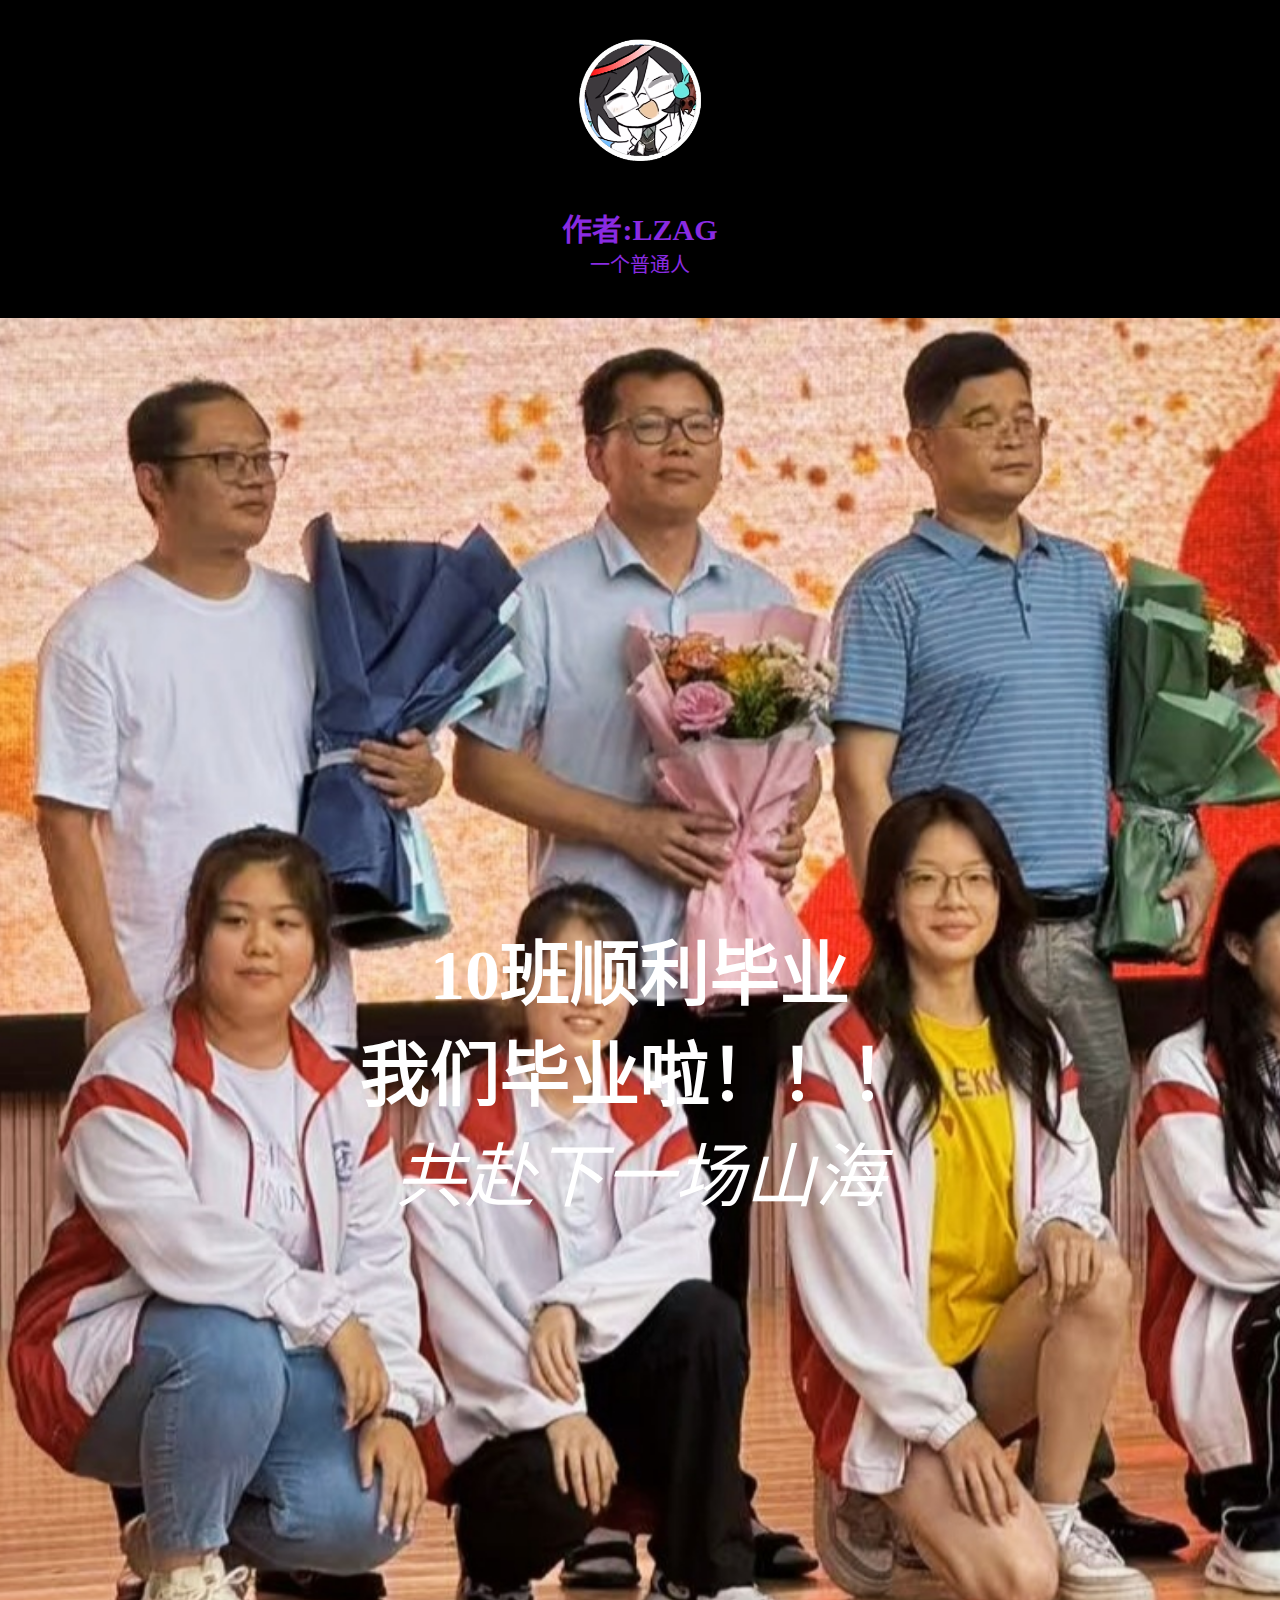
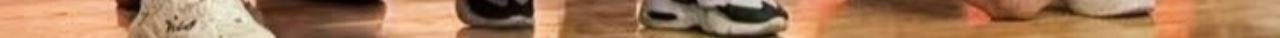
<file: index.html>
<!DOCTYPE html>
<html lang="zh-CN">
<head>
    <meta charset="UTF-8">
    <meta name="viewport" content="width=device-width, initial-scale=1.0">
    <title>荔枝的小唐网站</title>   
    <link rel="stylesheet" href="style.css">
</head>
<main>
    <body>
        <section class="me">
            <center>
            <img src="image/1.png" width="auto" height="200px">
            </center>
            <h2>作者:LZAG</h2>
            <nav></nav>
            <p>一个普通人</p>
        </section>
        <section class="hi">
            <h4>10班顺利毕业</h3>   
            <p><strong>我们毕业啦！！！</strong>    </p>
         <p><em>共赴下一场山海</em></p>
        </section>
    </body>
</main>
</html>
</file>
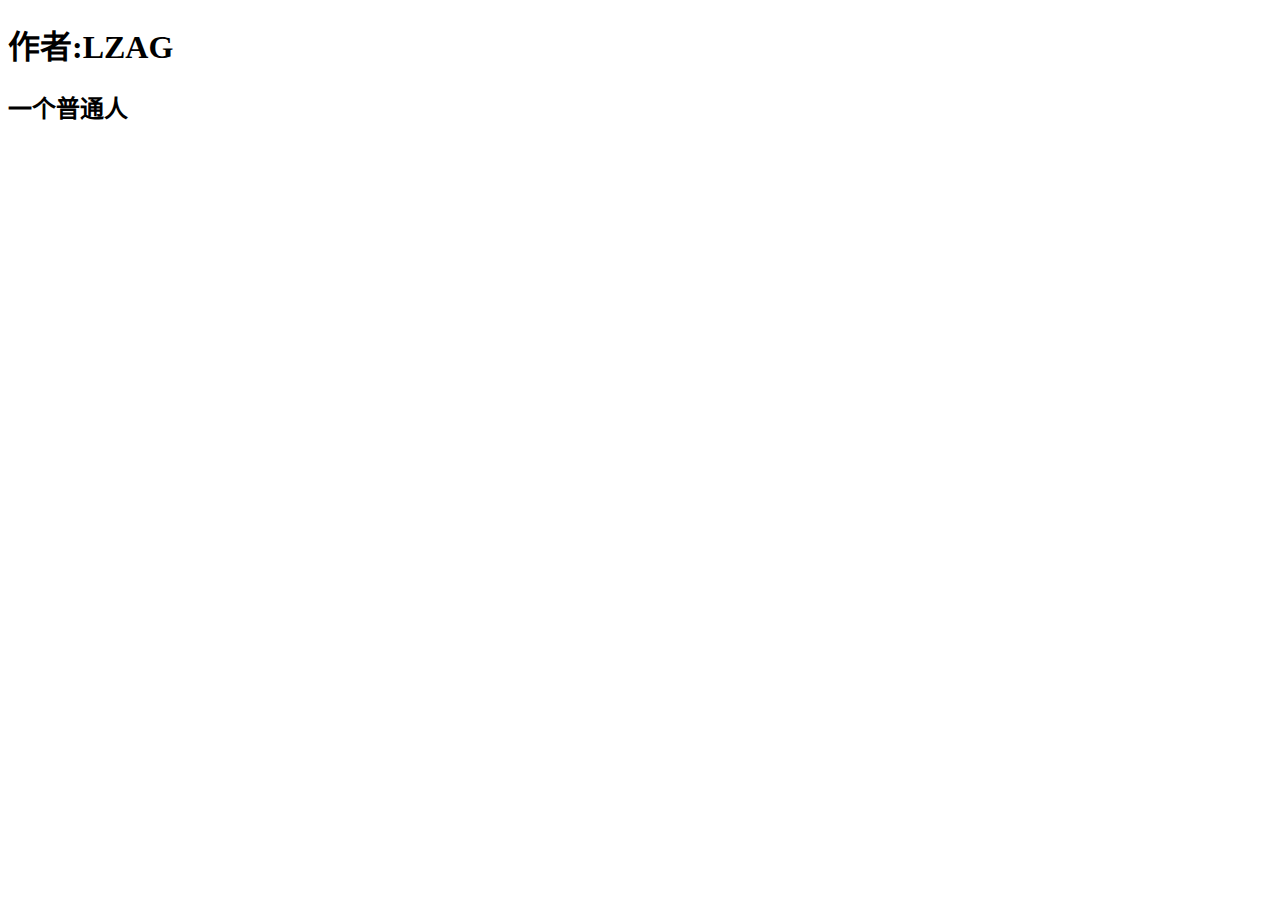
<file: CS/index.html>
<!DOCTYPE html>
<html lang="zh-CN">
<head>
    <meta charset="UTF-8">
    <meta name="viewport" content="width=device-width, initial-scale=1.0">
    <title>10班资源库</title>
</head>
<body>
    <h1>作者:LZAG</h1>
    <h2>一个普通人</h2>
</body>
</html>
</file>
<file: style.css>
*{
    margin: 0;
    padding: 0;
}
.me{
    padding-bottom: 40px;
    background-color: black;
    color: blueviolet;
    font-size: 20px;
    display: flex;
    flex-direction: column;
    align-items: center;
}
.hi {
    padding-top: 600px;
    background-color: antiquewhite;
    color: white;
    height: 80vh;
    background-image: url("image/2.jpg");
    background-repeat: no-repeat;
    background-size: cover;
    background-position: center;
    font-size: 70px;
    display: flex;
    flex-direction: column;
    align-items: center;
}
</file>
